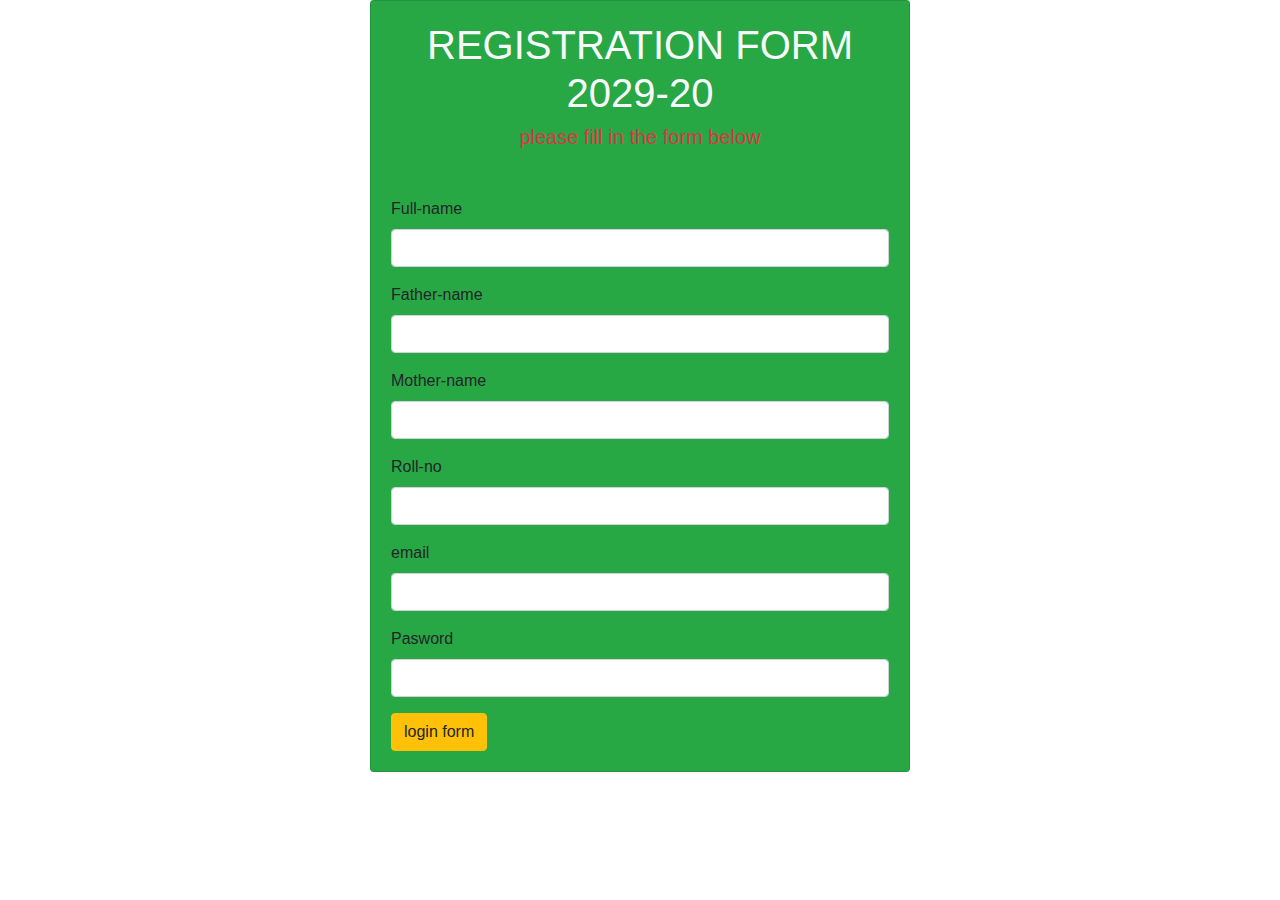
<file: index.html>
<!doctype html>
<html lang="en">
  <head>
    <!-- Required meta tags -->
    <meta charset="utf-8">
    <meta name="viewport" content="width=device-width, initial-scale=1, shrink-to-fit=no">

    <!-- Bootstrap CSS -->
    <link rel="stylesheet" href="https://stackpath.bootstrapcdn.com/bootstrap/4.5.2/css/bootstrap.min.css" integrity="sha384-JcKb8q3iqJ61gNV9KGb8thSsNjpSL0n8PARn9HuZOnIxN0hoP+VmmDGMN5t9UJ0Z" crossorigin="anonymous">

    <title>Hello, world!</title>
  </head>
  <body>
   
  <div class="form-section">
      <div class="container">
          <div class="row">
              <div class="col-md-6 offset-3">
                  <div class="card bg-success">
                    <div class="card-body">
                        <h1 class="display-5 text-center text-uppercase text-warning text-light">Registration form 2029-20</h1>
                        <h3 class="lead text-center mb-5 text-danger">please fill in the form below</h3>
                        <form action="" method="post">
                   

                            <div class="form-group">
                              <label for="Full-name">Full-name</label>
                              <input type="text" name="Full-name" class="form-control" id="Full-name">
                            </div>

                            <div class="form-group">
                              <label for="Father-name">Father-name</label>
                              <input type="text" name="Father-name" class="form-control" id="Father-name">
                            </div>

                            <div class="form-group">
                              <label for="Mother-name">Mother-name</label>
                              <input type="text" name="Mother-name" class="form-control" id="Mother-name">
                            </div>

                            <div class="form-group">
                              <label for="Roll-no">Roll-no</label>
                              <input type="text" name="Roll-no" class="form-control" id="Roll-no">
                            </div>


                            <div class="form-group">
                              <label for="email">email</label>
                              <input type="email" name="email" class="form-control" id="email">
                            </div>


                             <div class="form-group">
                              <label for="Pasword">Pasword</label>
                              <input type="Pasword" name="Pasword" class="form-control" id="Pasword">
                            </div>
                            <button class="btn btn-warning">login form</button>
                          
                       </form>
                    </div>
                 </div>
             </div>
          </div>
      </div>
  </div>

    <!-- Optional JavaScript -->
    <!-- jQuery first, then Popper.js, then Bootstrap JS -->
    <script src="https://code.jquery.com/jquery-3.5.1.slim.min.js" integrity="sha384-DfXdz2htPH0lsSSs5nCTpuj/zy4C+OGpamoFVy38MVBnE+IbbVYUew+OrCXaRkfj" crossorigin="anonymous"></script>
    <script src="https://cdn.jsdelivr.net/npm/popper.js@1.16.1/dist/umd/popper.min.js" integrity="sha384-9/reFTGAW83EW2RDu2S0VKaIzap3H66lZH81PoYlFhbGU+6BZp6G7niu735Sk7lN" crossorigin="anonymous"></script>
    <script src="https://stackpath.bootstrapcdn.com/bootstrap/4.5.2/js/bootstrap.min.js" integrity="sha384-B4gt1jrGC7Jh4AgTPSdUtOBvfO8shuf57BaghqFfPlYxofvL8/KUEfYiJOMMV+rV" crossorigin="anonymous"></script>
  </body>
</html>
</file>
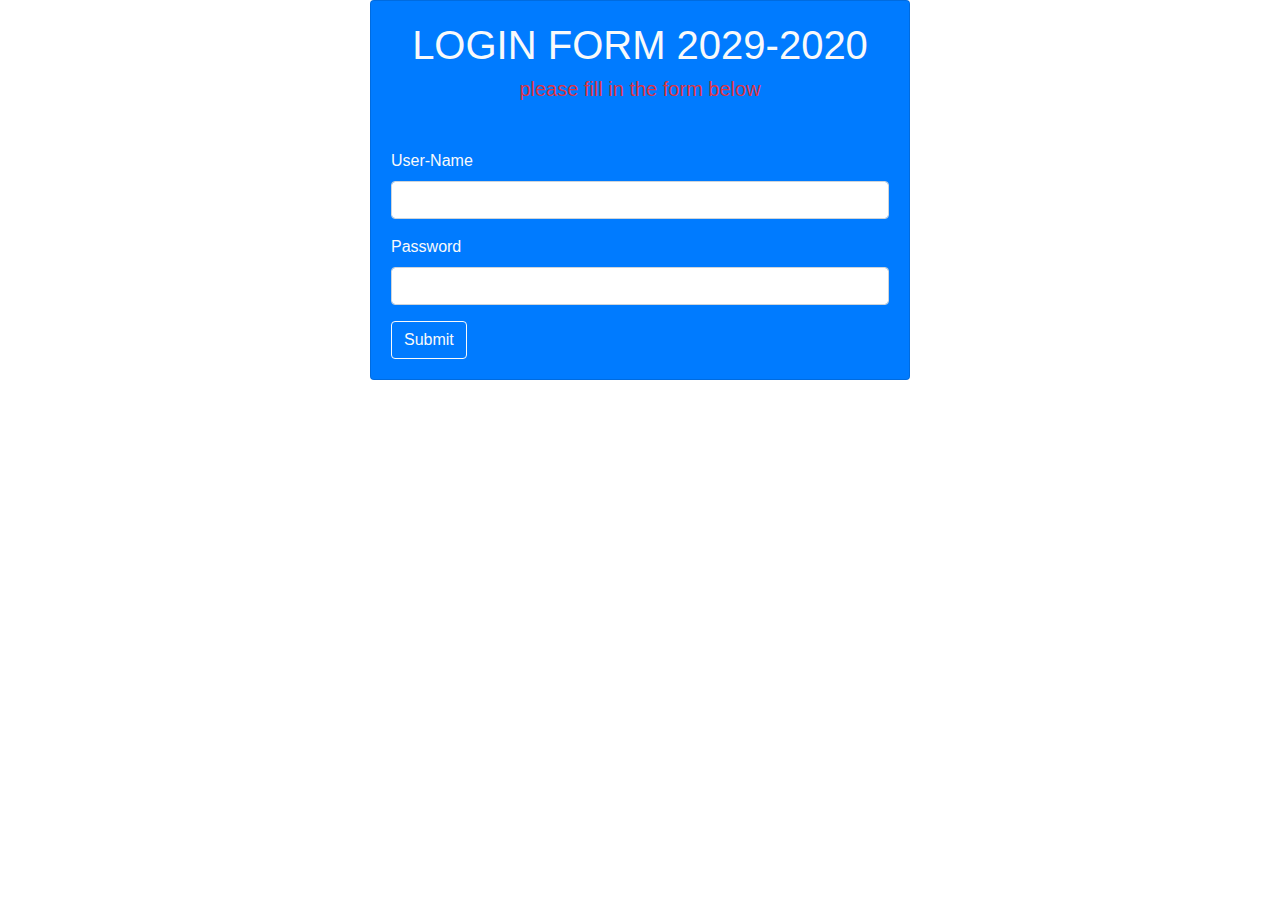
<file: about.html>
<!doctype html>
<html lang="en">
  <head>
    <!-- Required meta tags -->
    <meta charset="utf-8">
    <meta name="viewport" content="width=device-width, initial-scale=1, shrink-to-fit=no">

    <!-- Bootstrap CSS -->
    <link rel="stylesheet" href="https://stackpath.bootstrapcdn.com/bootstrap/4.5.2/css/bootstrap.min.css" integrity="sha384-JcKb8q3iqJ61gNV9KGb8thSsNjpSL0n8PARn9HuZOnIxN0hoP+VmmDGMN5t9UJ0Z" crossorigin="anonymous">

    <title>Hello, world!</title>
  </head>
  <body>
   
  <div class="form-section text-light">
      <div class="container">
          <div class="row">
              <div class="col-md-6 offset-3">
                  <div class="card bg-primary">
                    <div class="card-body">
                        <h1 class="display-5 text-center text-uppercase text-warning text-light">login form 2029-2020</h1>
                        <h3 class="lead text-center mb-5 text-danger">please fill in the form below</h3>
                        <form action="" method="post">
                   

                            <div class="form-group">
                              <label for="User-Name">User-Name</label>
                              <input type="text" name="User-Name" class="form-control" id="User-Name">
                            </div>

                            <div class="form-group">
                              <label for="Password">Password</label>
                              <input type="text" name="Password" class="form-control" id="Password">
                            </div>

  
                           <input type="submit" name="submit" class="btn btn-outline-light">
                          
                       </form>
                    </div>
                 </div>
             </div>
          </div>
      </div>
  </div>

    <!-- Optional JavaScript -->
    <!-- jQuery first, then Popper.js, then Bootstrap JS -->
    <script src="https://code.jquery.com/jquery-3.5.1.slim.min.js" integrity="sha384-DfXdz2htPH0lsSSs5nCTpuj/zy4C+OGpamoFVy38MVBnE+IbbVYUew+OrCXaRkfj" crossorigin="anonymous"></script>
    <script src="https://cdn.jsdelivr.net/npm/popper.js@1.16.1/dist/umd/popper.min.js" integrity="sha384-9/reFTGAW83EW2RDu2S0VKaIzap3H66lZH81PoYlFhbGU+6BZp6G7niu735Sk7lN" crossorigin="anonymous"></script>
    <script src="https://stackpath.bootstrapcdn.com/bootstrap/4.5.2/js/bootstrap.min.js" integrity="sha384-B4gt1jrGC7Jh4AgTPSdUtOBvfO8shuf57BaghqFfPlYxofvL8/KUEfYiJOMMV+rV" crossorigin="anonymous"></script>
  </body>
</html>
</file>
